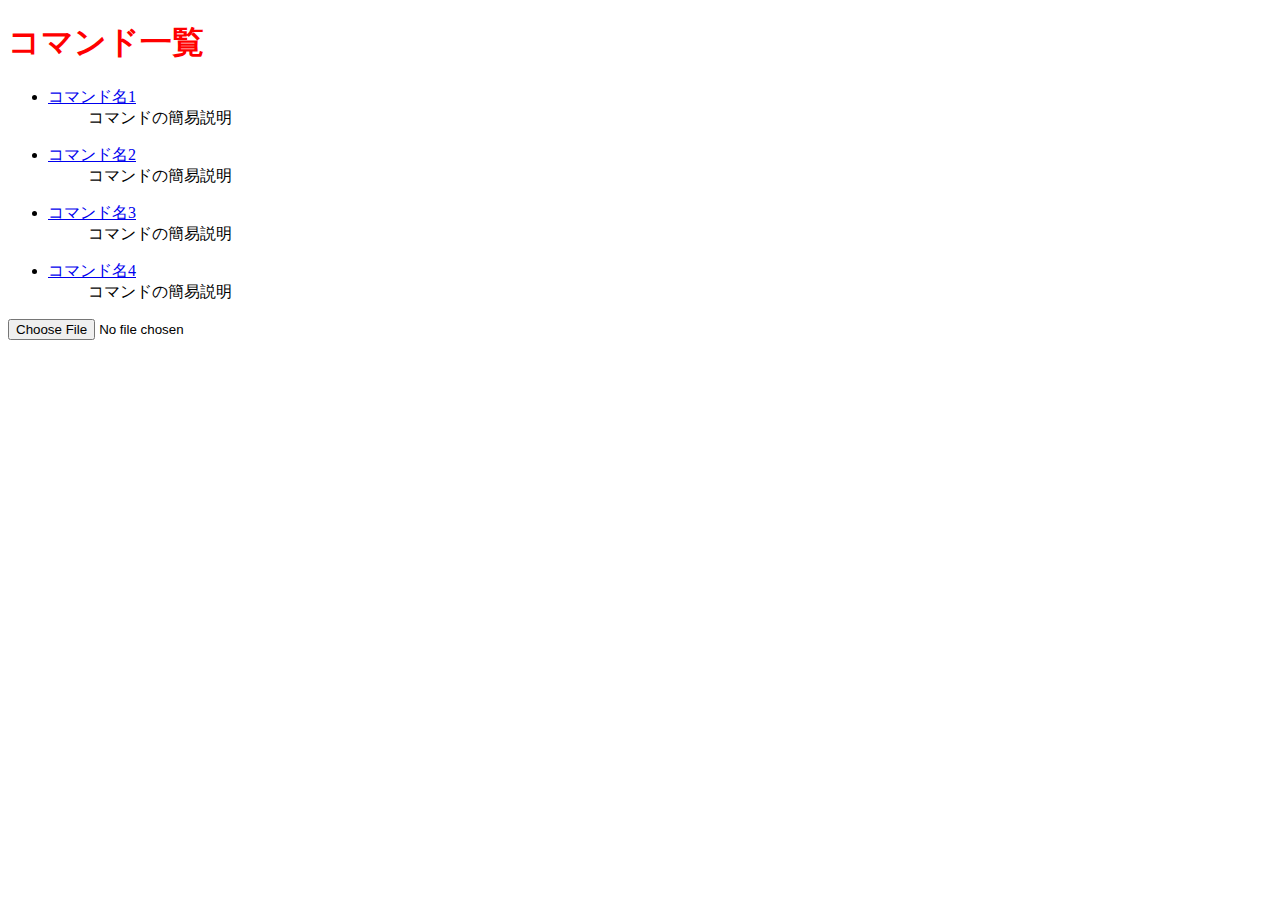
<file: index.html>
<!DOCTYPE html><!-- ■■HTMLテンプレ■■ -->
<html lang="ja">
<head><meta charset="UTF-8">
  <!-- 指定秒数ごとにページを自動更新する。開発終了後はコメントアウトする。 -->
  <!--
  <meta http-equiv="refresh" content="5">
 -->
<!-- ●タイトルを指定する(ページのタブに表示される文字列) -->
<title>コマンド一覧</title>
<!-- ●読み込むcssファイルを指定する -->
<link rel="stylesheet" type="text/css" href="css/NStandardCSS.css">

<!-- 文書の表示方法をブラウザーに合わせ、表示倍率を1にする-->
<meta name="viewport" content="width=device-width, initial-scale=1.0">




</head>
<body>
<!-- ■■HTMLテンプレ■■ -->
<h1 class="class1">コマンド一覧</h1>


<ul>
  <li><a target="_blank" href="CommandHtml/コマンド名1.html">コマンド名1</a></li>
  <dd>コマンドの簡易説明</dd><p></p>

  <li><a target="_blank" href="CommandHtml/コマンド名1.html">コマンド名2</a></li>
  <dd>コマンドの簡易説明</dd><p></p>

  <li><a target="_blank" href="CommandHtml/コマンド名1.html">コマンド名3</a></li>
  <dd>コマンドの簡易説明</dd><p></p>

  <li><a target="_self" href="CommandHtml/コマンド名1.html">コマンド名4</a></li>
  <dd>コマンドの簡易説明</dd><p></p>

</ul>
<p></p><p></p><p></p>
<p></p><p></p><p></p>



<input type="file" id="file" name="upfile[]" webkitdirectory />
<div id="list"></div>
<script>
  document.getElementById("file").addEventListener("change", ev => {
    for (let i = 0; i < ev.target.files.length; i++) {
      let file = ev.target.files[i];

      // ディレクトリの相対パス
      let relativePath = file.webkitRelativePath;

      let fileReader = new FileReader();
      fileReader.onload = (function(theFile) {
        return function(e) {
          // Render thumbnail.
          var figure = document.createElement("figure");
          figure.innerHTML = `
            <img class="thumb" src="${e.target.result}" />
            <figcaption>${theFile.name}</figcaption>
           `;
          document.getElementById("list").insertBefore(figure, null);
        };
      })(file);

      fileReader.readAsDataURL(file);
    }
  });
</script>



<div id="list"></div>















<!-- ■■HTMLテンプレ■■ -->
</body>
<!-- ■■HTMLテンプレ■■ --></html>
</file>
<file: css/NStandardCSS.css>
/* 基本的に１つのcssファイルで整えるように各所タグ付けすること */
.class1 {
  color: red;
}
</file>
